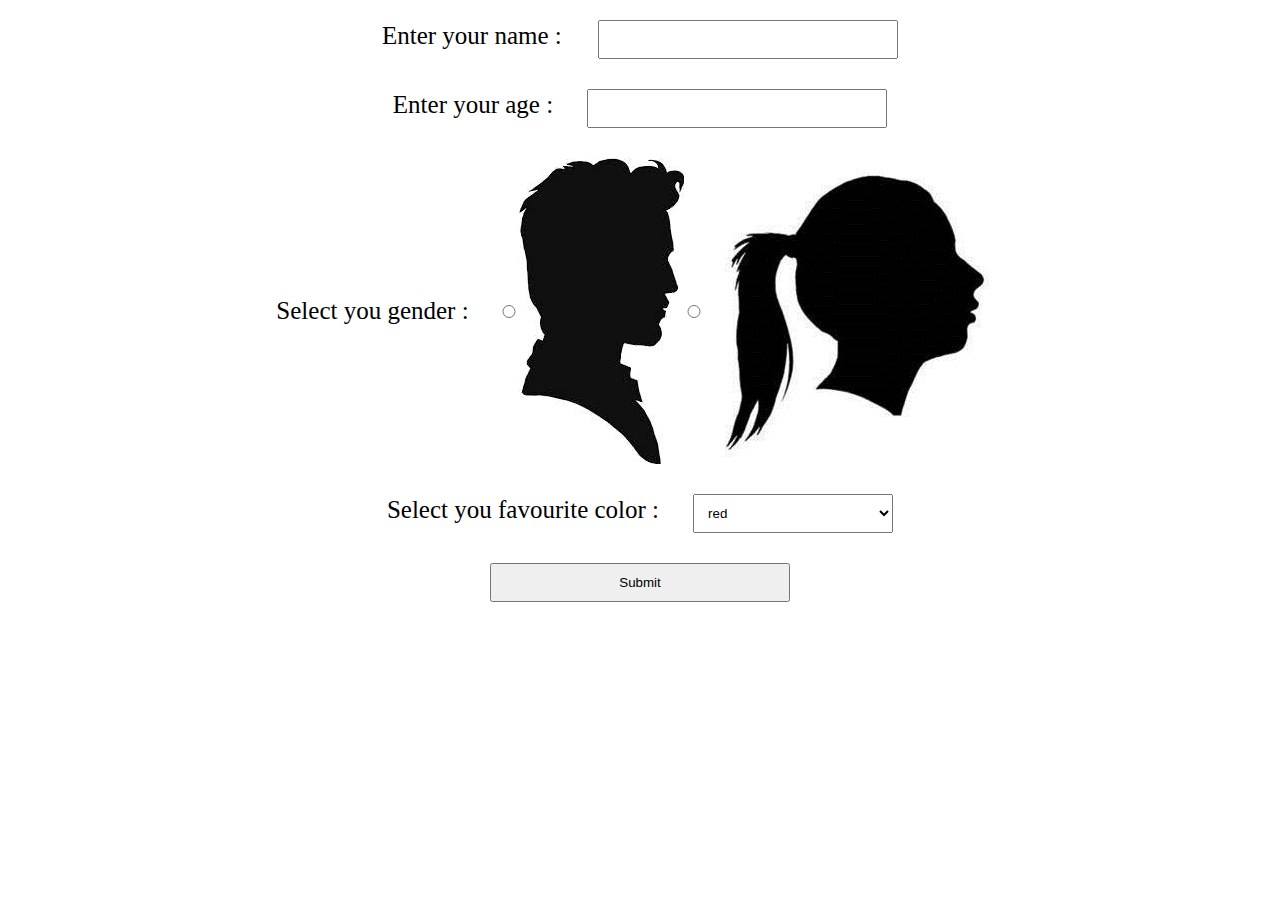
<file: form/index.html>
<!DOCTYPE html>
<html lang="en">
  <head>
    <meta charset="UTF-8" />
    <meta name="viewport" content="width=device-width, initial-scale=1.0" />
    <title>form</title>
    <link rel="stylesheet" href="./style.css" />
  </head>
  <body>
    <div class="container">
      <form action="">
        <div class="username">
          <label for="userName">Enter your name : </label>
          <input type="text" id="userName" />
        </div>

        <div class="userAge">
          <label for="userAge">Enter your age :</label>
          <input type="number" id="userAge" />
        </div>

        <div id="userGender">
          <label for="male">Select you gender :</label>

          <input type="radio" id="male" name="gender" value="male" />
          <img src="./images/male.jpg" alt="male-img" for="male" />

          <input type="radio" id="female" name="gender" value="female" />
          <img src="./images/female.jpg" alt="female-img" for="female" />
        </div>

        <div class="favColor">
          <label for=" ">Select you favourite color :</label>
          <select name="color" id="favColor">
            <option value="red">red</option>
            <option value="green">green</option>
            <option value="blue">blue</option>
          </select>
        </div>
        <input type="submit" id="submit" />
      </form>
    </div>
    <script src="./main.js"></script>
  </body>
</html>
</file>
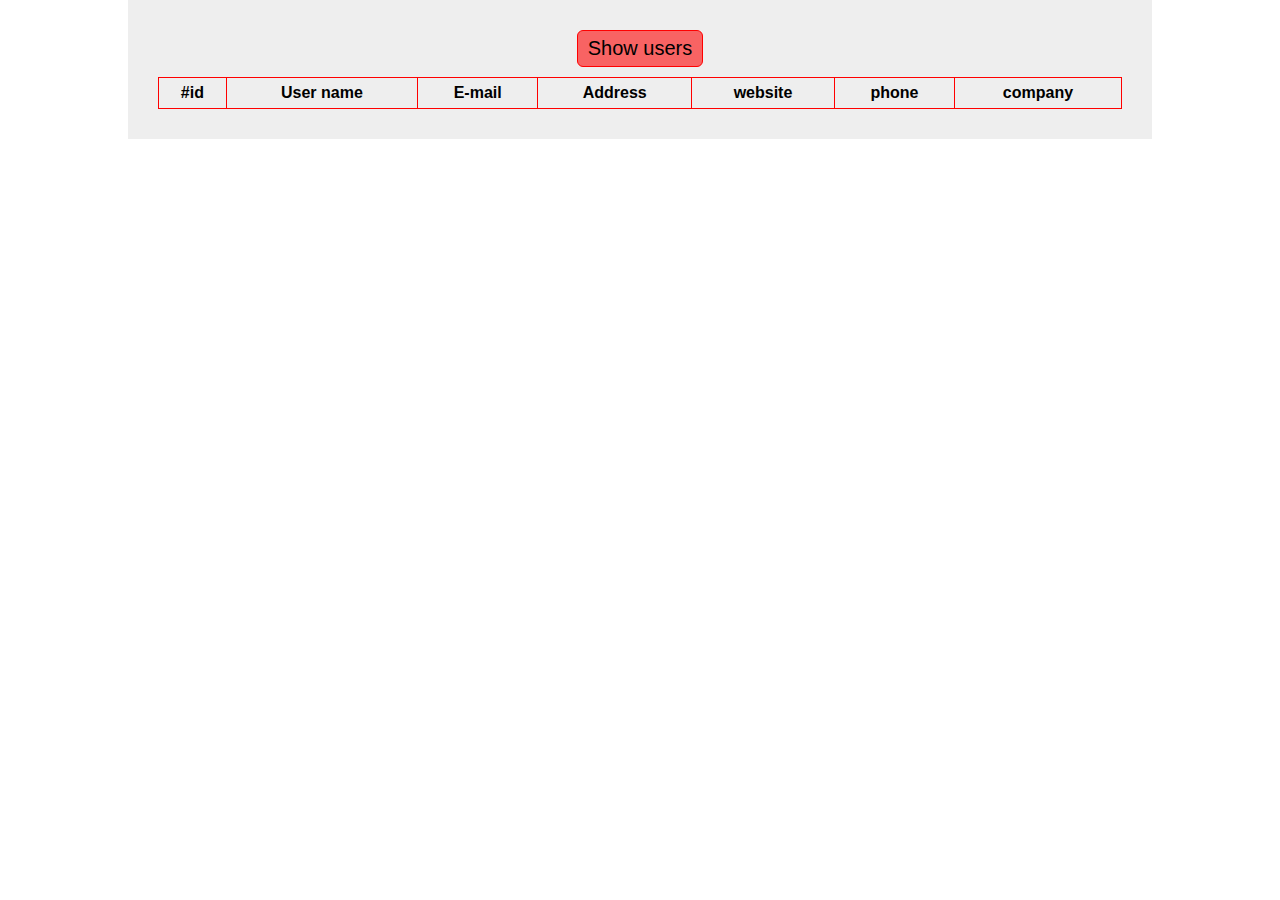
<file: users table/index.html>
<!DOCTYPE html>
<html lang="en">
  <head>
    <meta charset="UTF-8" />
    <meta name="viewport" content="width=device-width, initial-scale=1.0" />
    <title>get users</title>
    <link rel="stylesheet" href="./style.css" />
  </head>
  <body>
    <div class="container">
      <button id="users">Show users</button>
      <table>
        <thead>
          <th>#id</th>
          <th>User name</th>
          <th>E-mail</th>
          <th>Address</th>
          <th>website</th>
          <th>phone</th>
          <th>company</th>
        </thead>
        <tbody id="tBody">
          <tr></tr>
        </tbody>
      </table>
    </div>
    <script src="./main.js"></script>
  </body>
</html>
</file>
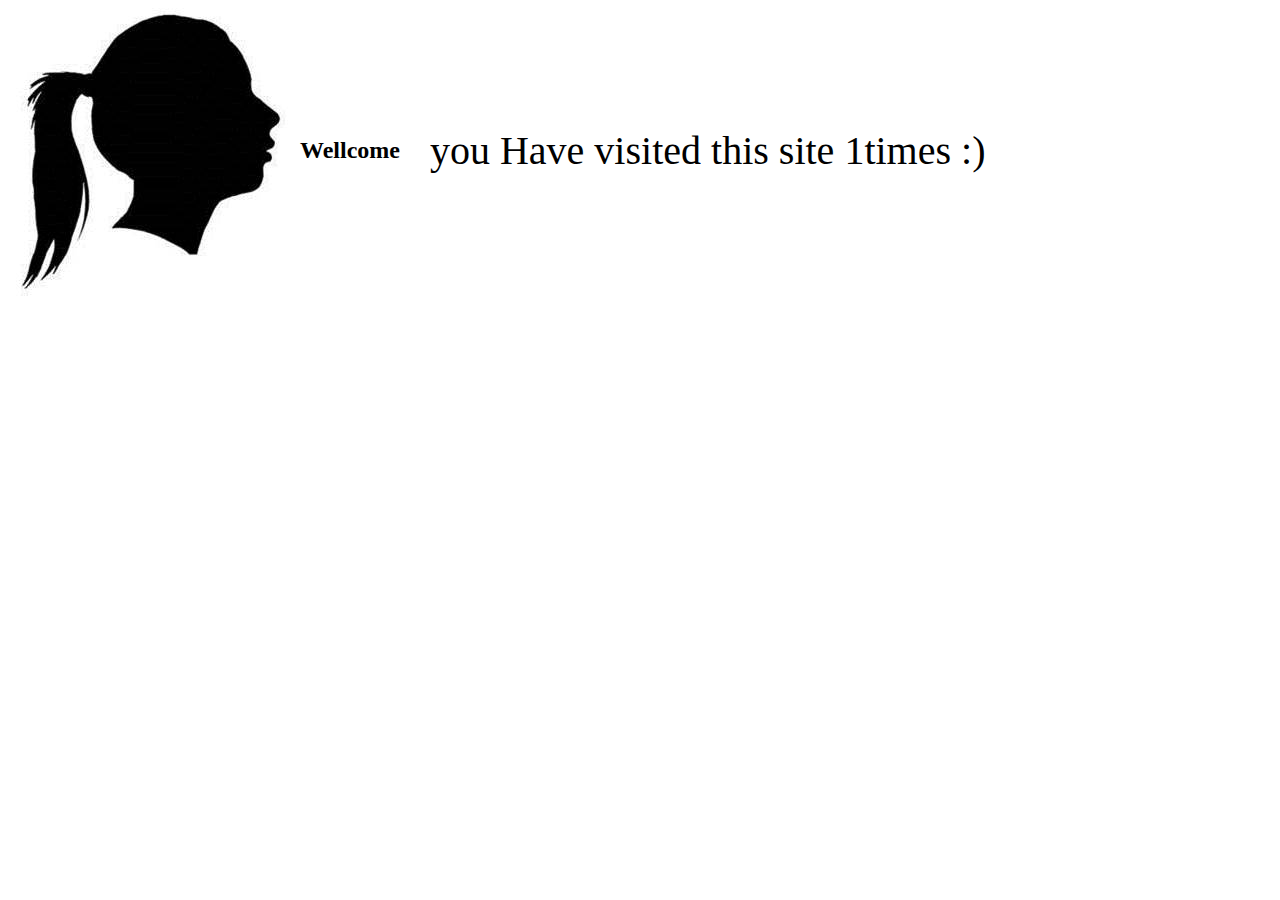
<file: form/wellcome.html>
<!DOCTYPE html>
<html lang="en">
  <head>
    <meta charset="UTF-8" />
    <meta name="viewport" content="width=device-width, initial-scale=1.0" />
    <title>wellcom user</title>
    <link rel="stylesheet" href="./wellcome.css" />
  </head>
  <body>
    <div id="wellcomeDiv">
      <img src="" alt="" id="userImage" />
      <h2>Wellcome</h2>
      <p id="userParagraph"></p>
      <p>you Have visited this site <span class="times"></span>times :)</p>
    </div>

    <script src="./main2.js"></script>
  </body>
</html>
</file>
<file: form/style.css>
* {
  padding: 0;
  margin: 0;
  box-sizing: border-box;
}
.container {
  width: 90%;
  margin: auto;
  padding: 20px;
}
.container form {
  display: flex;
  flex-direction: column;
  justify-content: center;
  align-items: center;
}
.container form label {
  font-size: 25px;
  margin-right: 30px;
}
.container form div {
  margin-bottom: 30px;
}
.container form #userGender {
  display: flex;
  justify-content: center;
  align-items: center;
}

.container form input {
  width: 300px;
  padding: 10px;
}
.container form #userGender input {
  width: 20px;
}

.container form select {
  width: 200px;
  padding: 10px;
}
.container form select option {
  padding: 20px;
}
</file>
<file: users table/style.css>
* {
  padding: 0;
  margin: 0;
  box-sizing: border-box;
  font-family: sans-serif;
}
.container {
  width: 80%;
  margin: auto;
  padding: 30px;
  text-align: center;
  background-color: #eee;
}
.container button {
  color: #000;
  padding: 6px 10px;
  margin-bottom: 10px;
  font-size: 20px;
  background-color: rgba(255, 0, 0, 0.583);
  border: 1px solid red;
  cursor: pointer;
  border-radius: 6px;
  -webkit-border-radius: 6px;
  -moz-border-radius: 6px;
  -ms-border-radius: 6px;
  -o-border-radius: 6px;
  transition: 0.5s;
  -webkit-transition: 0.5s;
  -moz-transition: 0.5s;
  -ms-transition: 0.5s;
  -o-transition: 0.5s;
}
.container button:hover {
  background-color: #fff;
  transform: scale(1.1);
  -webkit-transform: scale(1.1);
  -moz-transform: scale(1.1);
  -ms-transform: scale(1.1);
  -o-transform: scale(1.1);
}
table {
  width: 100%;
}
table,
th,
td {
  border: 1px solid red;
  padding: 6px 4px;
  border-collapse: collapse;
}
table {
  width: 100%;
}
td {
  padding: 6px 10px;
}
</file>
<file: form/wellcome.css>
* {
  padding: 0;
  margin: 0;
}
h2,
p {
  display: inline-block;
}
p {
  font-size: 40px;
  margin-left: 15px;
}
#wellcomeDiv {
  display: flex;
  align-items: center;
}
</file>
